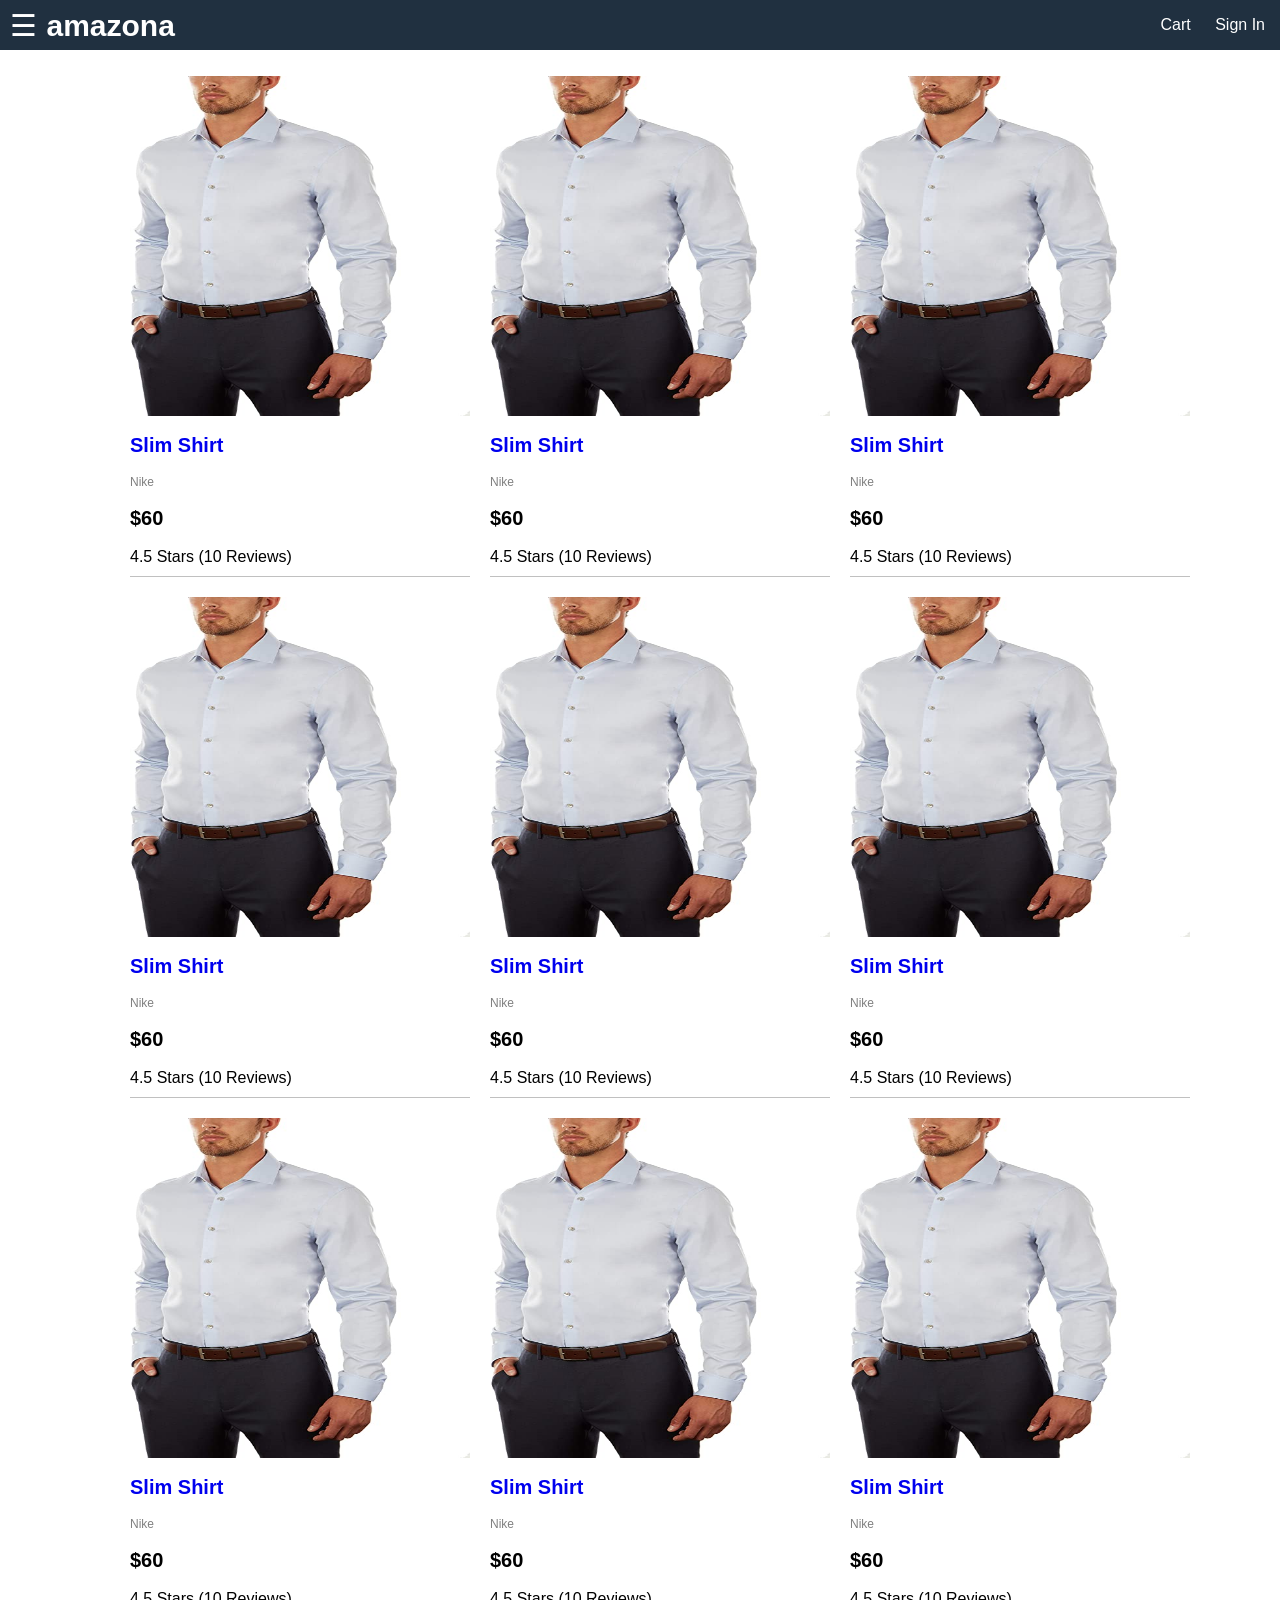
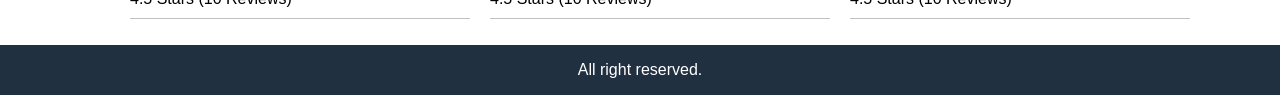
<file: amazona/index.html>
<!DOCTYPE html>
<html>
    <head>
        <link rel="stylesheet" href="style.css" />
        <title>Amazona</title>
    </head>
    <body>
        <div class="grid-container">
            <header class="header">
                <div class="brand">
                    <button onclick="openMenu()">
                        &#9776;
                    </button>
                    <a href="index.html">amazona</a>
                </div>
                <div class="header-links">
                    <a href="cart.html">Cart</a>
                    <a href="sigin.html">Sign In</a>
                </div>
            </header>
            <aside class="sidebar">
                <h3>Shopping Categories</h3>
                <button class="sidebar-close-button" onclick="closeMenu()">x</button>
                <ul>
                    <li><a href="index.html">Pants</a></li>
                    <li><a href="index.html">Shirts</a></li>
                </ul>
            </aside>
            <main class="main">
                <div class="content">
                    <ul class="products">
                        <li>
                            <div class="product">
                                <img class="product-image" src="images/d1.jpg" alt="product">
                                <div class="product-name">
                                    <a href="product.html">Slim Shirt</a>
                                </div>
                                <div class="product-brand">Nike</div>
                                <div class="product-price">$60</div>
                                <div class="product-rating">4.5 Stars (10 Reviews)</div>
                            </div>
                        </li>
                        <li>
                            <div class="product">
                                <img class="product-image" src="images/d1.jpg" alt="product">
                                <div class="product-name">
                                    <a href="product.html">Slim Shirt</a>
                                </div>
                                <div class="product-brand">Nike</div>
                                <div class="product-price">$60</div>
                                <div class="product-rating">4.5 Stars (10 Reviews)</div>
                            </div>
                        </li>
                        <li>
                            <div class="product">
                                <img class="product-image" src="images/d1.jpg" alt="product">
                                <div class="product-name">
                                    <a href="product.html">Slim Shirt</a>
                                </div>
                                <div class="product-brand">Nike</div>
                                <div class="product-price">$60</div>
                                <div class="product-rating">4.5 Stars (10 Reviews)</div>
                            </div>
                        </li>
                        <li>
                            <div class="product">
                                <img class="product-image" src="images/d1.jpg" alt="product">
                                <div class="product-name">
                                    <a href="product.html">Slim Shirt</a>
                                </div>
                                <div class="product-brand">Nike</div>
                                <div class="product-price">$60</div>
                                <div class="product-rating">4.5 Stars (10 Reviews)</div>
                            </div>
                        </li>
                        <li>
                            <div class="product">
                                <img class="product-image" src="images/d1.jpg" alt="product">
                                <div class="product-name">
                                    <a href="product.html">Slim Shirt</a>
                                </div>
                                <div class="product-brand">Nike</div>
                                <div class="product-price">$60</div>
                                <div class="product-rating">4.5 Stars (10 Reviews)</div>
                            </div>
                        </li>
                        <li>
                            <div class="product">
                                <img class="product-image" src="images/d1.jpg" alt="product">
                                <div class="product-name">
                                    <a href="product.html">Slim Shirt</a>
                                </div>
                                <div class="product-brand">Nike</div>
                                <div class="product-price">$60</div>
                                <div class="product-rating">4.5 Stars (10 Reviews)</div>
                            </div>
                        </li>
                        <li>
                            <div class="product">
                                <img class="product-image" src="images/d1.jpg" alt="product">
                                <div class="product-name">
                                    <a href="product.html">Slim Shirt</a>
                                </div>
                                <div class="product-brand">Nike</div>
                                <div class="product-price">$60</div>
                                <div class="product-rating">4.5 Stars (10 Reviews)</div>
                            </div>
                        </li>
                        <li>
                            <div class="product">
                                <img class="product-image" src="images/d1.jpg" alt="product">
                                <div class="product-name">
                                    <a href="product.html">Slim Shirt</a>
                                </div>
                                <div class="product-brand">Nike</div>
                                <div class="product-price">$60</div>
                                <div class="product-rating">4.5 Stars (10 Reviews)</div>
                            </div>
                        </li>
                        <li>
                            <div class="product">
                                <img class="product-image" src="images/d1.jpg" alt="product">
                                <div class="product-name">
                                    <a href="product.html">Slim Shirt</a>
                                </div>
                                <div class="product-brand">Nike</div>
                                <div class="product-price">$60</div>
                                <div class="product-rating">4.5 Stars (10 Reviews)</div>
                            </div>
                        </li>
                    </ul>
                </div>
            </main>
            <footer class="footer">
                All right reserved.
            </footer>
        </div>
        <script>
            function openMenu() {
                document.querySelector(".sidebar").classList.add("open");
            }
            function closeMenu(){
                document.querySelector(".sidebar").classList.remove("open");
            }
        </script>
    </body>
</html>
</file>
<file: amazona/style.css>
html{
    font-size: 62.5%; /* 16px * 62.5 = 10px = 1rem */
    box-sizing: border-box;
  }
  body{
    font: 1.6rem Helvetica;
    height: 100vh;
    margin: 0;
  }
  .grid-container{
    display: grid;
    grid-template-areas: 
    "header"
    "main"
    "footer";
    grid-template-columns: 1fr;
    grid-template-rows: 5rem 1fr 5rem;
    height: 100%;
  }
  .header{
    grid-area: header;
    background-color: #203040;
    color: #ffffff;
    display: flex;
    justify-content: space-between;
    align-items: center;
    padding: 0.5rem;
  }
  .brand a{
    color: #ffffff;
    font-size: 3rem;
    font-weight: bold;
    text-decoration: none;
  }
  .header-links a{
    color:#ffffff;
    text-decoration: none;
    padding: 1rem;
  
  }
  .header-links a:hover{
    color:#ff8000;
  }
  .main{
    grid-area: main;
  }
  .footer{
    grid-area: footer;
    background-color: #203040;
    color: #ffffff;
    display: flex;
    justify-content: center;
    align-items: center;
  }
  a{
    text-decoration: none;
  }
  a:hover{
    color:#ff8000
  }
  /* Home Screen */
  .products {
    display: flex;
    justify-content: center;
    align-items: center;
    flex-wrap: wrap;
  }
  .products li {
    list-style-type: none;
    padding: 0;
    flex: 0 1 34rem;
    margin: 1rem;
    height: 50rem;
    border-bottom: .1rem #c0c0c0 solid;
  }
  .product{
    display: flex;
    flex-direction: column;
    justify-content: space-between;
    height: 100%;
  }
  .product-name{
    font-size: 2rem;
    font-weight: bold;
  }
  .product-brand{
    font-size: 1.2rem;
    color:#808080;
  }
  .product-price{
    font-size: 2rem;
    font-weight: bold;
  }
  .product-image{
    max-width: 34rem;
    max-height: 34rem;
  }
  .product-rating{
    margin-bottom: 1rem;
  }
  /* Sidebar */
  
  .brand button{
    font-size: 3rem;
    padding: .5rem;
    background: none;
    border: none;
    color:#ffffff;
    cursor: pointer;
  }
.sidebar{
    position: fixed;
    transform: translateX(-30rem);
    width: 30rem;
    background-color: #f0f0f0;
    height: 100%;
  }
  .sidebar.open{
    transform: translateX(0);
  }
  .sidebar-close-button{
    border-radius: 50%;
    border: .1rem #000000 solid;
    width: 3rem;
    height: 3rem;
    padding: .5rem;
    font-size: 2rem;
    padding-top: 0;
    cursor: pointer;
    position: absolute;
    right: .5rem;
    top: 1.5rem;
  }
</file>
